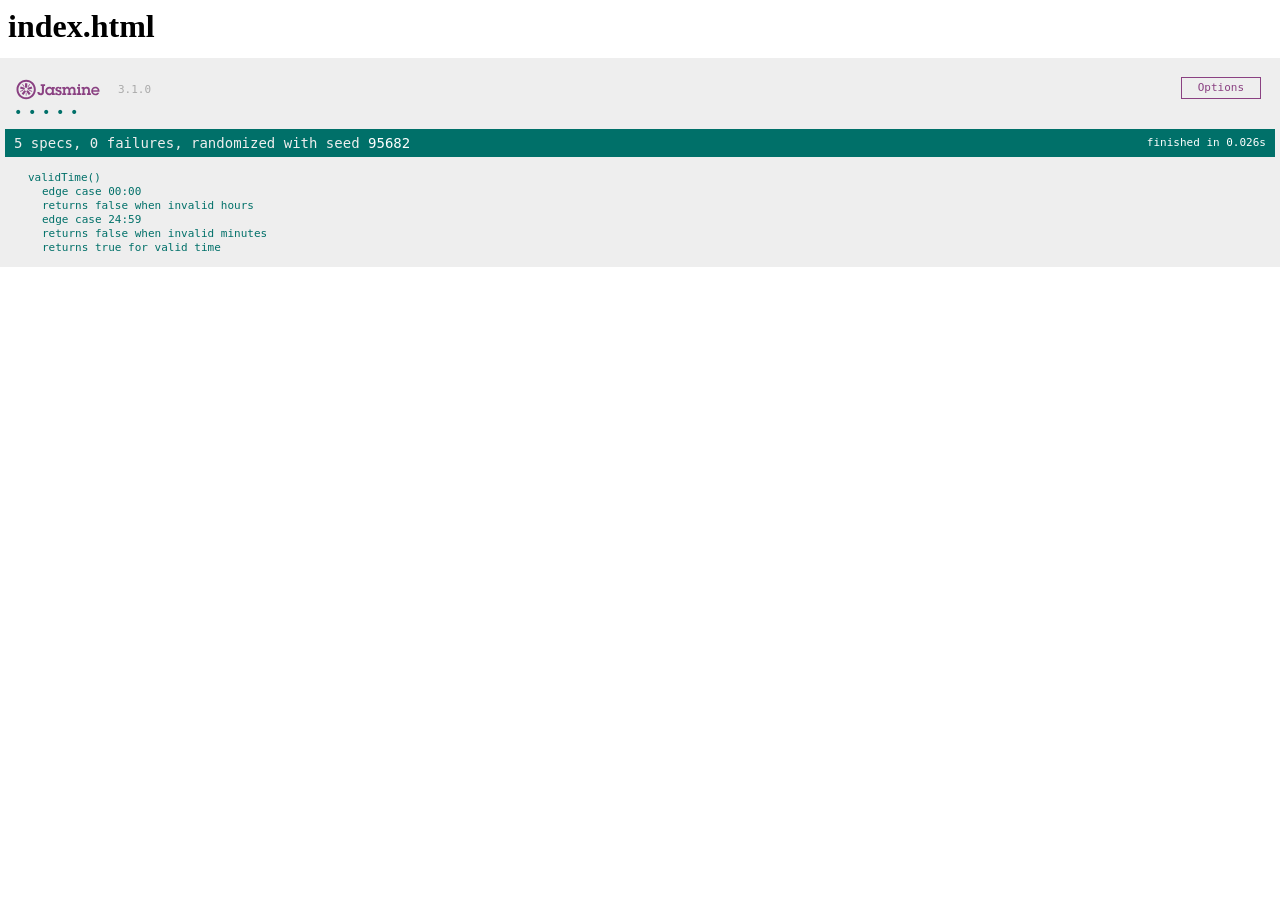
<file: 08/index.html>
<html>
    <head>
        <link rel="stylesheet" type="text/css" href="./jasmine.css">
        <script type="text/javascript" src="./jasmine.js"></script>
        <script type="text/javascript" src="./jasmine-html.js"></script>
        <script type="text/javascript" src="./boot.js"></script>
        
    </head>
    <body>
        <h1>index.html</h1>
        <script type="text/javascript" src="./main.js"></script>
    </body>
</html>
</file>
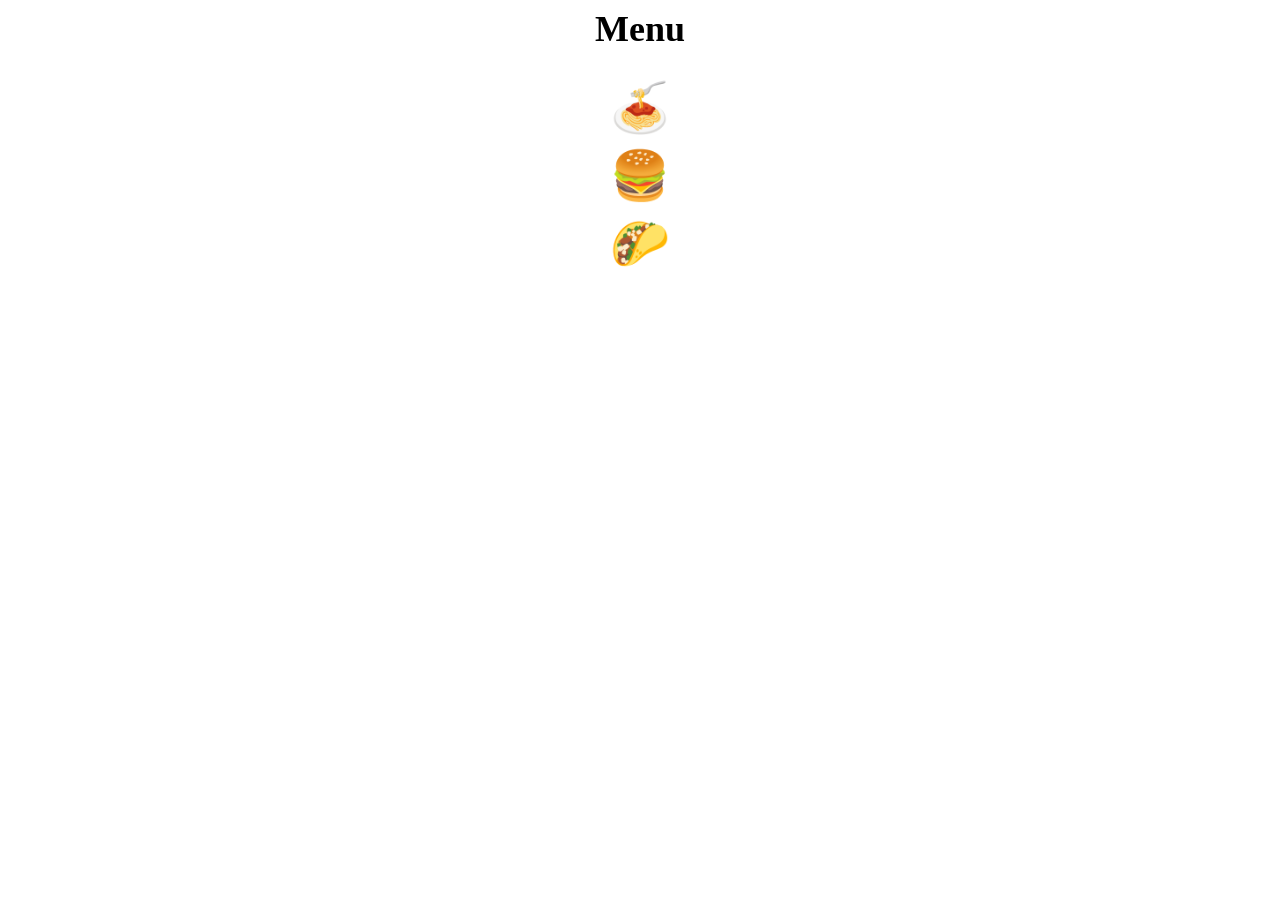
<file: 12/index.html>
<html>
    <head>
        <link rel="stylesheet" href="index.css" />
    </head>
    <body>
         <h2>Menu</h2>
        <section id="menu">
            <div class="food">🥐</div>
            <div class="food">🥚</div>
            <div class="food">☕️</div>
        </section>
        
        <script src="index.js"></script>
    </body>
</html>
</file>
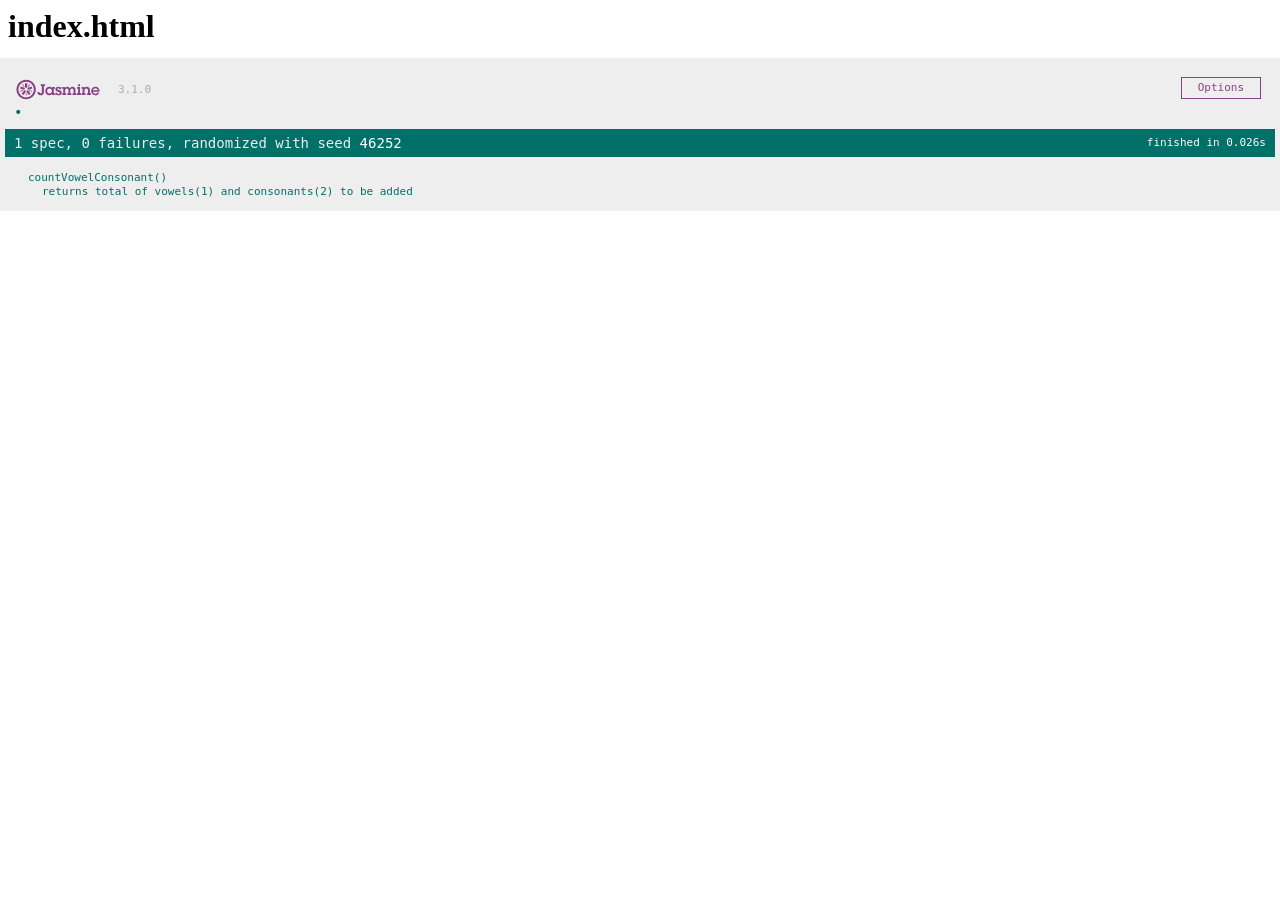
<file: 14/index.html>
<html>
    <head>
        <link rel="stylesheet" type="text/css" href="./jasmine.css">
        <script type="text/javascript" src="./jasmine.js"></script>
        <script type="text/javascript" src="./jasmine-html.js"></script>
        <script type="text/javascript" src="./boot.js"></script>
        
    </head>
    <body>
        <h1>index.html</h1>
        <script type="text/javascript" src="./main.js"></script>
    </body>
</html>
</file>
<file: 08/jasmine.css>
body { overflow-y: scroll; }

.jasmine_html-reporter { background-color: #eee; padding: 5px; margin: -8px; font-size: 11px; font-family: Monaco, "Lucida Console", monospace; line-height: 14px; color: #333; }
.jasmine_html-reporter a { text-decoration: none; }
.jasmine_html-reporter a:hover { text-decoration: underline; }
.jasmine_html-reporter p, .jasmine_html-reporter h1, .jasmine_html-reporter h2, .jasmine_html-reporter h3, .jasmine_html-reporter h4, .jasmine_html-reporter h5, .jasmine_html-reporter h6 { margin: 0; line-height: 14px; }
.jasmine_html-reporter .jasmine-banner, .jasmine_html-reporter .jasmine-symbol-summary, .jasmine_html-reporter .jasmine-summary, .jasmine_html-reporter .jasmine-result-message, .jasmine_html-reporter .jasmine-spec .jasmine-description, .jasmine_html-reporter .jasmine-spec-detail .jasmine-description, .jasmine_html-reporter .jasmine-alert .jasmine-bar, .jasmine_html-reporter .jasmine-stack-trace { padding-left: 9px; padding-right: 9px; }
.jasmine_html-reporter .jasmine-banner { position: relative; }
.jasmine_html-reporter .jasmine-banner .jasmine-title { background: url('[data-uri]') no-repeat; background: url('[data-uri]') no-repeat, none; -moz-background-size: 100%; -o-background-size: 100%; -webkit-background-size: 100%; background-size: 100%; display: block; float: left; width: 90px; height: 25px; }
.jasmine_html-reporter .jasmine-banner .jasmine-version { margin-left: 14px; position: relative; top: 6px; }
.jasmine_html-reporter #jasmine_content { position: fixed; right: 100%; }
.jasmine_html-reporter .jasmine-version { color: #aaa; }
.jasmine_html-reporter .jasmine-banner { margin-top: 14px; }
.jasmine_html-reporter .jasmine-duration { color: #fff; float: right; line-height: 28px; padding-right: 9px; }
.jasmine_html-reporter .jasmine-symbol-summary { overflow: hidden; *zoom: 1; margin: 14px 0; }
.jasmine_html-reporter .jasmine-symbol-summary li { display: inline-block; height: 10px; width: 14px; font-size: 16px; }
.jasmine_html-reporter .jasmine-symbol-summary li.jasmine-passed { font-size: 14px; }
.jasmine_html-reporter .jasmine-symbol-summary li.jasmine-passed:before { color: #007069; content: "\02022"; }
.jasmine_html-reporter .jasmine-symbol-summary li.jasmine-failed { line-height: 9px; }
.jasmine_html-reporter .jasmine-symbol-summary li.jasmine-failed:before { color: #ca3a11; content: "\d7"; font-weight: bold; margin-left: -1px; }
.jasmine_html-reporter .jasmine-symbol-summary li.jasmine-excluded { font-size: 14px; }
.jasmine_html-reporter .jasmine-symbol-summary li.jasmine-excluded:before { color: #bababa; content: "\02022"; }
.jasmine_html-reporter .jasmine-symbol-summary li.jasmine-pending { line-height: 17px; }
.jasmine_html-reporter .jasmine-symbol-summary li.jasmine-pending:before { color: #ba9d37; content: "*"; }
.jasmine_html-reporter .jasmine-symbol-summary li.jasmine-empty { font-size: 14px; }
.jasmine_html-reporter .jasmine-symbol-summary li.jasmine-empty:before { color: #ba9d37; content: "\02022"; }
.jasmine_html-reporter .jasmine-run-options { float: right; margin-right: 5px; border: 1px solid #8a4182; color: #8a4182; position: relative; line-height: 20px; }
.jasmine_html-reporter .jasmine-run-options .jasmine-trigger { cursor: pointer; padding: 8px 16px; }
.jasmine_html-reporter .jasmine-run-options .jasmine-payload { position: absolute; display: none; right: -1px; border: 1px solid #8a4182; background-color: #eee; white-space: nowrap; padding: 4px 8px; }
.jasmine_html-reporter .jasmine-run-options .jasmine-payload.jasmine-open { display: block; }
.jasmine_html-reporter .jasmine-bar { line-height: 28px; font-size: 14px; display: block; color: #eee; }
.jasmine_html-reporter .jasmine-bar.jasmine-failed, .jasmine_html-reporter .jasmine-bar.jasmine-errored { background-color: #ca3a11; border-bottom: 1px solid #eee; }
.jasmine_html-reporter .jasmine-bar.jasmine-passed { background-color: #007069; }
.jasmine_html-reporter .jasmine-bar.jasmine-incomplete { background-color: #bababa; }
.jasmine_html-reporter .jasmine-bar.jasmine-skipped { background-color: #bababa; }
.jasmine_html-reporter .jasmine-bar.jasmine-warning { background-color: #ba9d37; color: #333; }
.jasmine_html-reporter .jasmine-bar.jasmine-menu { background-color: #fff; color: #aaa; }
.jasmine_html-reporter .jasmine-bar.jasmine-menu a { color: #333; }
.jasmine_html-reporter .jasmine-bar a { color: white; }
.jasmine_html-reporter.jasmine-spec-list .jasmine-bar.jasmine-menu.jasmine-failure-list, .jasmine_html-reporter.jasmine-spec-list .jasmine-results .jasmine-failures { display: none; }
.jasmine_html-reporter.jasmine-failure-list .jasmine-bar.jasmine-menu.jasmine-spec-list, .jasmine_html-reporter.jasmine-failure-list .jasmine-summary { display: none; }
.jasmine_html-reporter .jasmine-results { margin-top: 14px; }
.jasmine_html-reporter .jasmine-summary { margin-top: 14px; }
.jasmine_html-reporter .jasmine-summary ul { list-style-type: none; margin-left: 14px; padding-top: 0; padding-left: 0; }
.jasmine_html-reporter .jasmine-summary ul.jasmine-suite { margin-top: 7px; margin-bottom: 7px; }
.jasmine_html-reporter .jasmine-summary li.jasmine-passed a { color: #007069; }
.jasmine_html-reporter .jasmine-summary li.jasmine-failed a { color: #ca3a11; }
.jasmine_html-reporter .jasmine-summary li.jasmine-empty a { color: #ba9d37; }
.jasmine_html-reporter .jasmine-summary li.jasmine-pending a { color: #ba9d37; }
.jasmine_html-reporter .jasmine-summary li.jasmine-excluded a { color: #bababa; }
.jasmine_html-reporter .jasmine-description + .jasmine-suite { margin-top: 0; }
.jasmine_html-reporter .jasmine-suite { margin-top: 14px; }
.jasmine_html-reporter .jasmine-suite a { color: #333; }
.jasmine_html-reporter .jasmine-failures .jasmine-spec-detail { margin-bottom: 28px; }
.jasmine_html-reporter .jasmine-failures .jasmine-spec-detail .jasmine-description { background-color: #ca3a11; color: white; }
.jasmine_html-reporter .jasmine-failures .jasmine-spec-detail .jasmine-description a { color: white; }
.jasmine_html-reporter .jasmine-result-message { padding-top: 14px; color: #333; white-space: pre; }
.jasmine_html-reporter .jasmine-result-message span.jasmine-result { display: block; }
.jasmine_html-reporter .jasmine-stack-trace { margin: 5px 0 0 0; max-height: 224px; overflow: auto; line-height: 18px; color: #666; border: 1px solid #ddd; background: white; white-space: pre; }
</file>
<file: 12/index.css>
html {
    font-size: 1.5rem;
    font-family: Georgia, 'Times New Roman', Times, serif;
     text-align: center;
}

.food {
    font-size: 2rem;
    margin: 0.25em;
}
</file>
<file: 14/jasmine.css>
body { overflow-y: scroll; }

.jasmine_html-reporter { background-color: #eee; padding: 5px; margin: -8px; font-size: 11px; font-family: Monaco, "Lucida Console", monospace; line-height: 14px; color: #333; }
.jasmine_html-reporter a { text-decoration: none; }
.jasmine_html-reporter a:hover { text-decoration: underline; }
.jasmine_html-reporter p, .jasmine_html-reporter h1, .jasmine_html-reporter h2, .jasmine_html-reporter h3, .jasmine_html-reporter h4, .jasmine_html-reporter h5, .jasmine_html-reporter h6 { margin: 0; line-height: 14px; }
.jasmine_html-reporter .jasmine-banner, .jasmine_html-reporter .jasmine-symbol-summary, .jasmine_html-reporter .jasmine-summary, .jasmine_html-reporter .jasmine-result-message, .jasmine_html-reporter .jasmine-spec .jasmine-description, .jasmine_html-reporter .jasmine-spec-detail .jasmine-description, .jasmine_html-reporter .jasmine-alert .jasmine-bar, .jasmine_html-reporter .jasmine-stack-trace { padding-left: 9px; padding-right: 9px; }
.jasmine_html-reporter .jasmine-banner { position: relative; }
.jasmine_html-reporter .jasmine-banner .jasmine-title { background: url('[data-uri]') no-repeat; background: url('[data-uri]') no-repeat, none; -moz-background-size: 100%; -o-background-size: 100%; -webkit-background-size: 100%; background-size: 100%; display: block; float: left; width: 90px; height: 25px; }
.jasmine_html-reporter .jasmine-banner .jasmine-version { margin-left: 14px; position: relative; top: 6px; }
.jasmine_html-reporter #jasmine_content { position: fixed; right: 100%; }
.jasmine_html-reporter .jasmine-version { color: #aaa; }
.jasmine_html-reporter .jasmine-banner { margin-top: 14px; }
.jasmine_html-reporter .jasmine-duration { color: #fff; float: right; line-height: 28px; padding-right: 9px; }
.jasmine_html-reporter .jasmine-symbol-summary { overflow: hidden; *zoom: 1; margin: 14px 0; }
.jasmine_html-reporter .jasmine-symbol-summary li { display: inline-block; height: 10px; width: 14px; font-size: 16px; }
.jasmine_html-reporter .jasmine-symbol-summary li.jasmine-passed { font-size: 14px; }
.jasmine_html-reporter .jasmine-symbol-summary li.jasmine-passed:before { color: #007069; content: "\02022"; }
.jasmine_html-reporter .jasmine-symbol-summary li.jasmine-failed { line-height: 9px; }
.jasmine_html-reporter .jasmine-symbol-summary li.jasmine-failed:before { color: #ca3a11; content: "\d7"; font-weight: bold; margin-left: -1px; }
.jasmine_html-reporter .jasmine-symbol-summary li.jasmine-excluded { font-size: 14px; }
.jasmine_html-reporter .jasmine-symbol-summary li.jasmine-excluded:before { color: #bababa; content: "\02022"; }
.jasmine_html-reporter .jasmine-symbol-summary li.jasmine-pending { line-height: 17px; }
.jasmine_html-reporter .jasmine-symbol-summary li.jasmine-pending:before { color: #ba9d37; content: "*"; }
.jasmine_html-reporter .jasmine-symbol-summary li.jasmine-empty { font-size: 14px; }
.jasmine_html-reporter .jasmine-symbol-summary li.jasmine-empty:before { color: #ba9d37; content: "\02022"; }
.jasmine_html-reporter .jasmine-run-options { float: right; margin-right: 5px; border: 1px solid #8a4182; color: #8a4182; position: relative; line-height: 20px; }
.jasmine_html-reporter .jasmine-run-options .jasmine-trigger { cursor: pointer; padding: 8px 16px; }
.jasmine_html-reporter .jasmine-run-options .jasmine-payload { position: absolute; display: none; right: -1px; border: 1px solid #8a4182; background-color: #eee; white-space: nowrap; padding: 4px 8px; }
.jasmine_html-reporter .jasmine-run-options .jasmine-payload.jasmine-open { display: block; }
.jasmine_html-reporter .jasmine-bar { line-height: 28px; font-size: 14px; display: block; color: #eee; }
.jasmine_html-reporter .jasmine-bar.jasmine-failed, .jasmine_html-reporter .jasmine-bar.jasmine-errored { background-color: #ca3a11; border-bottom: 1px solid #eee; }
.jasmine_html-reporter .jasmine-bar.jasmine-passed { background-color: #007069; }
.jasmine_html-reporter .jasmine-bar.jasmine-incomplete { background-color: #bababa; }
.jasmine_html-reporter .jasmine-bar.jasmine-skipped { background-color: #bababa; }
.jasmine_html-reporter .jasmine-bar.jasmine-warning { background-color: #ba9d37; color: #333; }
.jasmine_html-reporter .jasmine-bar.jasmine-menu { background-color: #fff; color: #aaa; }
.jasmine_html-reporter .jasmine-bar.jasmine-menu a { color: #333; }
.jasmine_html-reporter .jasmine-bar a { color: white; }
.jasmine_html-reporter.jasmine-spec-list .jasmine-bar.jasmine-menu.jasmine-failure-list, .jasmine_html-reporter.jasmine-spec-list .jasmine-results .jasmine-failures { display: none; }
.jasmine_html-reporter.jasmine-failure-list .jasmine-bar.jasmine-menu.jasmine-spec-list, .jasmine_html-reporter.jasmine-failure-list .jasmine-summary { display: none; }
.jasmine_html-reporter .jasmine-results { margin-top: 14px; }
.jasmine_html-reporter .jasmine-summary { margin-top: 14px; }
.jasmine_html-reporter .jasmine-summary ul { list-style-type: none; margin-left: 14px; padding-top: 0; padding-left: 0; }
.jasmine_html-reporter .jasmine-summary ul.jasmine-suite { margin-top: 7px; margin-bottom: 7px; }
.jasmine_html-reporter .jasmine-summary li.jasmine-passed a { color: #007069; }
.jasmine_html-reporter .jasmine-summary li.jasmine-failed a { color: #ca3a11; }
.jasmine_html-reporter .jasmine-summary li.jasmine-empty a { color: #ba9d37; }
.jasmine_html-reporter .jasmine-summary li.jasmine-pending a { color: #ba9d37; }
.jasmine_html-reporter .jasmine-summary li.jasmine-excluded a { color: #bababa; }
.jasmine_html-reporter .jasmine-description + .jasmine-suite { margin-top: 0; }
.jasmine_html-reporter .jasmine-suite { margin-top: 14px; }
.jasmine_html-reporter .jasmine-suite a { color: #333; }
.jasmine_html-reporter .jasmine-failures .jasmine-spec-detail { margin-bottom: 28px; }
.jasmine_html-reporter .jasmine-failures .jasmine-spec-detail .jasmine-description { background-color: #ca3a11; color: white; }
.jasmine_html-reporter .jasmine-failures .jasmine-spec-detail .jasmine-description a { color: white; }
.jasmine_html-reporter .jasmine-result-message { padding-top: 14px; color: #333; white-space: pre; }
.jasmine_html-reporter .jasmine-result-message span.jasmine-result { display: block; }
.jasmine_html-reporter .jasmine-stack-trace { margin: 5px 0 0 0; max-height: 224px; overflow: auto; line-height: 18px; color: #666; border: 1px solid #ddd; background: white; white-space: pre; }
</file>
